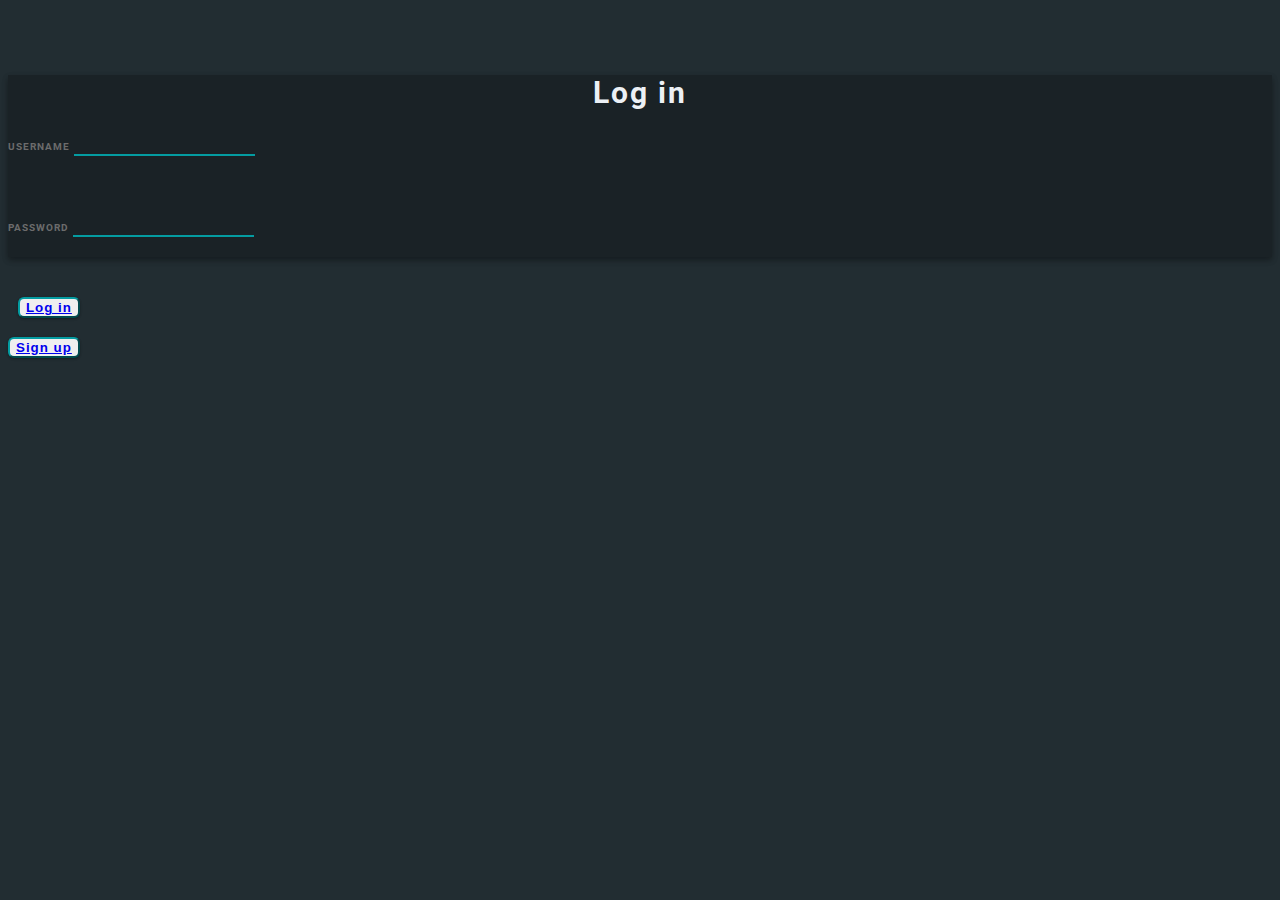
<file: USP_WebSite/USP_WebSite/login.html>
<!DOCTYPE html>
<html lang="en">

<head>
    <meta charset="utf-8">
    <meta http-equiv="X-UA-Compatible" content="IE=edge">
    <title>Log in</title>
    <!-- Tell the browser to be responsive to screen width -->
    <meta content="width=device-width, initial-scale=1, maximum-scale=1, user-scalable=no" name="viewport">
    <!-- Bootstrap 3.3.6 -->
    <link rel="stylesheet" href="https://maxcdn.bootstrapcdn.com/bootstrap/4.0.0-beta/css/bootstrap.min.css"
        integrity="sha384-/Y6pD6FV/Vv2HJnA6t+vslU6fwYXjCFtcEpHbNJ0lyAFsXTsjBbfaDjzALeQsN6M" crossorigin="anonymous">
    <!-- Font Awesome -->
    <link rel="stylesheet" href="https://cdnjs.cloudflare.com/ajax/libs/font-awesome/4.5.0/css/font-awesome.min.css">
    <link href="https://fonts.googleapis.com/css?family=Roboto" rel="stylesheet">

    <link rel="stylesheet" href="css\login.css">
</head>

<body class="body">
    <div class="container">
        <div class="row">
            <div class="col-lg-3 col-md-2"></div>
            <div class="col-lg-6 col-md-8 login-box">
                <div class="col-lg-12 login-title">
                    Log in 
                </div>
                <div class="col-lg-12 login-form">
                    <div class="col-lg-12 login-form">
                        <form>
                            <div class="form-group">
                                <label class="form-control-label">USERNAME</label>
                                <input type="text" class="form-control">
                            </div>
                            <div class="form-group">
                                <label class="form-control-label">PASSWORD</label>
                                <input type="password" class="form-control" i>
                            </div>

                            <div class="col-lg-12 loginbttm">
                                <div class="col-lg-6 login-btm login-text">
                                    <!-- Error Message -->
                                </div>
                                <div class="col-lg-6 login-btm login-button">
                                    <button type="submit" class="btn btn-outline-primary">
                                        <a class="nav-link" href="index.html"> Log in </a>
                                    </button>
                                    <br> <br>
                                    <button type="submit" class="btn btn-outline-primary">
                                        <a class="nav-link" href="signup.html"> Sign up </a>
                                    </button>
                                </div>
                            </div>
                        </form>
                    </div>
                </div>
                <div class="col-lg-3 col-md-2"></div>
            </div>
        </div>


</body>

</html>
</file>
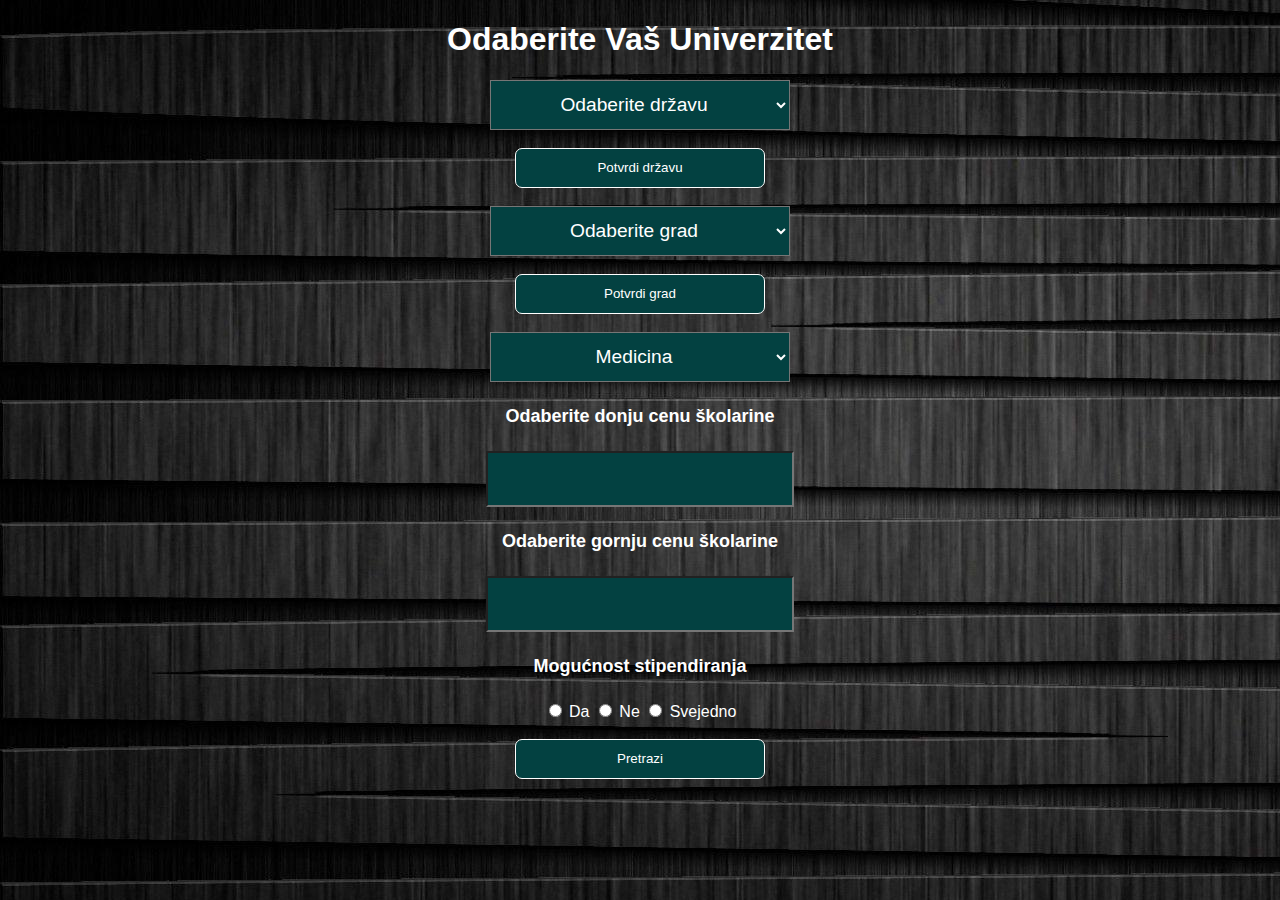
<file: USP_WebSite/USP_WebSite/pretraga.html>
<!DOCTYPE html>
<html>

<head>
    <meta name="viewport" content="width=device-width, initial-scale=1.0">

    <link rel="stylesheet" href="css/filter_style.css">
    <link rel="stylesheet" href="css/login.css">
    <script src="js/filter.js"></script>
    <script src="https://code.jquery.com/jquery-3.1.0.js"></script>

</head>

<body style="text-align: center; background: url('images/banner.jpg');">

    <h1 style="text-align: center; color: white;">Odaberite Vaš Univerzitet</h1>

    <!--surround the select box with a "custom-select" DIV element. Remember to set the width:-->
    <div style=" margin: auto;" id="divdr">
        <select id="drzava">
            <option value="0">Odaberite državu</option>
            <option value="1">Nemačka</option>
            <option value="2">Austrija</option>
            <option value="3">Italija</option>
            <option value="4">Švedska</option>
        </select>
    </div>
    <br>

    <button onclick="prikazGrada()" class="btn-choose"> Potvrdi državu </button>

    <br> <br>

    <div style="margin: auto;" id="divgrad">
        <select name="" id="grad">
            <option value="">Odaberite grad</option>
        </select>
    </div>
    <br>

    <button class="btn-choose"> Potvrdi grad </button>

    <br> <br>

    <div style="margin: auto;" id="divpro">
        <select id="oblasti">
            <option value="1">Medicina</option>
            <option value="2">IT tehnologije</option>
            <option value="3">Umetnost</option>
            <option value="4">Matematika</option>
        </select>
    </div>


    <div style=" margin: auto;">
        <h4 style="color: white;">Odaberite donju cenu školarine</h4>
        <input type="number" class="num">
    </div>

    <div style=" margin: auto;">
        <h4 style="color: white;">Odaberite gornju cenu školarine</h4>
        <input type="number" class="num">
    </div>

    <div style=" margin: auto; color: white;">
        <h4 style="color: white;">Mogućnost stipendiranja</h4>
        <input type="radio" name="rad" id=""> Da
        <input type="radio" name="rad" id=""> Ne
        <input type="radio" name="rad" id=""> Svejedno
    </div>
    <br>
    <form action="Tabela.html">
        <button class="btn-choose" type="submit"> Pretrazi </button>
    </form>

</body>

</html>
</file>
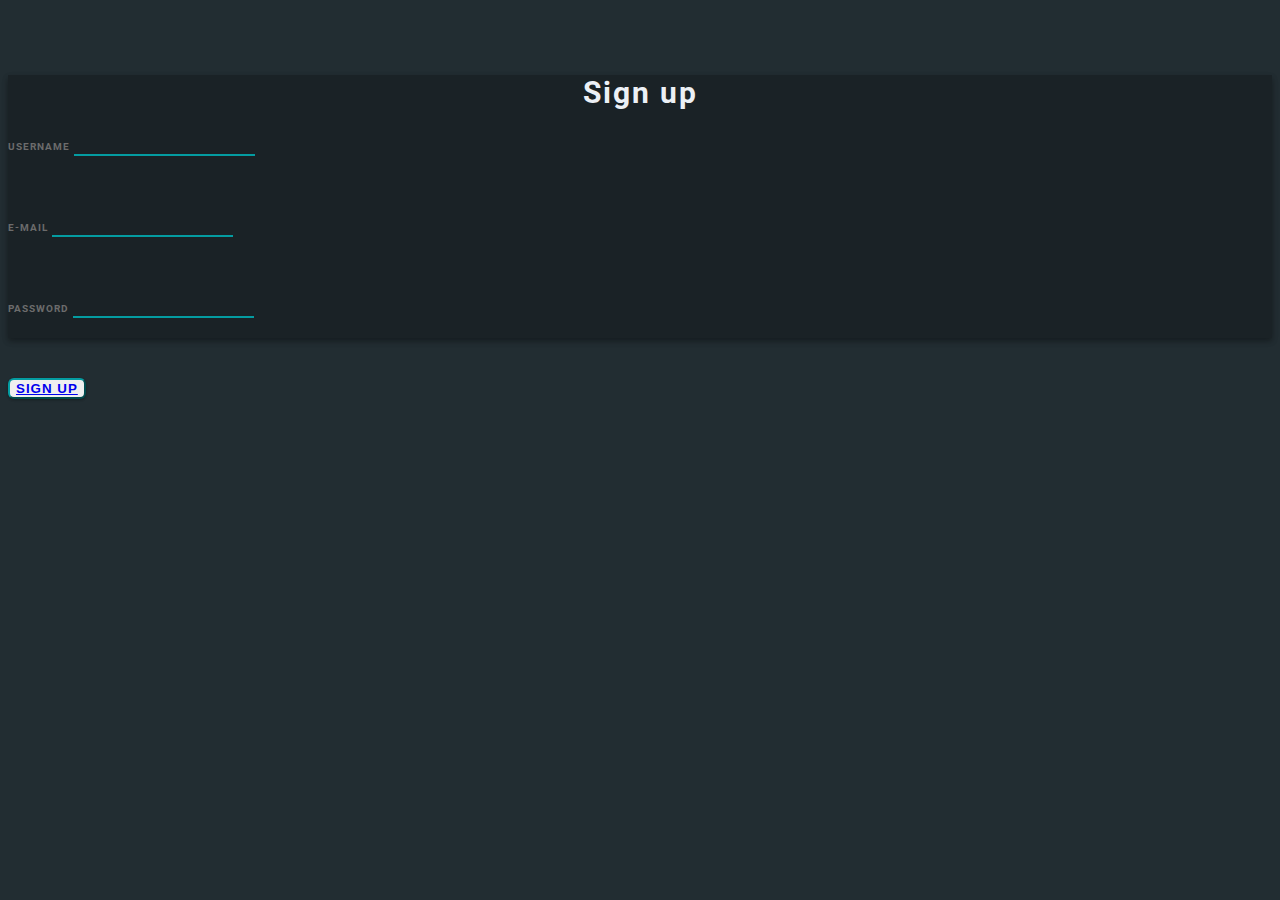
<file: USP_WebSite/USP_WebSite/signup.html>
<!DOCTYPE html>
<html lang="en">

<head>
    <meta charset="utf-8">
    <meta http-equiv="X-UA-Compatible" content="IE=edge">
    <title>Log in</title>
    <!-- Tell the browser to be responsive to screen width -->
    <meta content="width=device-width, initial-scale=1, maximum-scale=1, user-scalable=no" name="viewport">
    <!-- Bootstrap 3.3.6 -->
    <link rel="stylesheet" href="https://maxcdn.bootstrapcdn.com/bootstrap/4.0.0-beta/css/bootstrap.min.css"
        integrity="sha384-/Y6pD6FV/Vv2HJnA6t+vslU6fwYXjCFtcEpHbNJ0lyAFsXTsjBbfaDjzALeQsN6M" crossorigin="anonymous">
    <!-- Font Awesome -->
    <link rel="stylesheet" href="https://cdnjs.cloudflare.com/ajax/libs/font-awesome/4.5.0/css/font-awesome.min.css">
    <link href="https://fonts.googleapis.com/css?family=Roboto" rel="stylesheet">

    <link rel="stylesheet" href="css\login.css">
</head>

<body class="body">
    <div class="container">
        <div class="row">
            <div class="col-lg-3 col-md-2"></div>
            <div class="col-lg-6 col-md-8 login-box">
                <div class="col-lg-12 login-title">
                    Sign up
                </div>
                <div class="col-lg-12 login-form">
                    <div class="col-lg-12 login-form">
                        <form>
                            <div class="form-group">
                                <label class="form-control-label">USERNAME</label>
                                <input type="text" class="form-control">
                            </div>
                            <div class="form-group">
                                <label class="form-control-label">E-MAIL</label>
                                <input type="text" class="form-control" i>
                            </div>
                            <div class="form-group">
                                <label class="form-control-label">PASSWORD</label>
                                <input type="password" class="form-control" i>
                            </div>

                            <div class="col-lg-12 loginbttm">
                                <div class="col-lg-6 login-btm login-text">
                                    <!-- Error Message -->
                                </div>
                                <div class="col-lg-6 login-btm login-button">
                                    
                                    <button type="submit" class="btn btn-outline-primary">
                                        <a class="nav-link" href="index.html"> SIGN UP </a>
                                    </button>
                                </div>
                            </div>
                        </form>
                    </div>
                </div>
                <div class="col-lg-3 col-md-2"></div>
            </div>
        </div>


</body>

</html>
</file>
<file: USP_WebSite/USP_WebSite/css/filter_style.css>
.btn-choose{
      background-color:  rgb(3, 65, 65);
      border-radius: 7px;
      border: 0.5px solid white;
      width: 250px;
      height: 40px;
      color:#fff;
      font-family: Arial;
  }

  .btn-choose:hover {
    background-color: rgb(3, 50, 55);
    right: 0px;
    cursor: pointer;
}

  #divgrad select, #divdr select, #divpro select{
    background-color: rgb(3, 65, 65);
    color:#fff;
    font-family: Arial;
    width: 300px;
    height: 50px;
    text-align: center;
    font-size: larger;
  }

  
  #divgrad select option, #divgrad select option, #divpro select option{
    background-color: rgb(3, 65, 65);
    color:#fff;
    font-family: Arial;
    
    text-align: center;
    font-size: larger;
    padding-top: 8px;
    padding-bottom: 8px;
  }

  .num{
    background-color: rgb(3, 65, 65);
    color:#fff;
    font-family: Arial;
    width: 300px;
    height: 50px;
    text-align: center;
    font-size: larger;
  }

  h4{
    color: white;
    font-size: 18px;
  }

  input[type = "radio"] {
   outline-color: rgb(3, 65, 65);
  }
</file>
<file: USP_WebSite/USP_WebSite/css/login.css>
body {
    background: #222D32;
    font-family: 'Roboto', sans-serif;
}

.login-box {
    margin-top: 75px;
    height: auto;
    background: #1A2226;
    text-align: center;
    box-shadow: 0 3px 6px rgba(0, 0, 0, 0.16), 0 3px 6px rgba(0, 0, 0, 0.23);
}

.login-title {
    margin-top: 15px;
    text-align: center;
    font-size: 30px;
    letter-spacing: 2px;
    margin-top: 15px;
    font-weight: bold;
    color: #ECF0F5;
}

.login-form {
    margin-top: 25px;
    text-align: left;
}

input[type=text] {
    background-color: #1A2226;
    border: none;
    border-bottom: 2px solid #049ca1;
    border-top: 0px;
    border-radius: 0px;
    font-weight: bold;
    outline: 0;
    margin-bottom: 20px;
    padding-left: 0px;
    color: #ECF0F5;
}

input[type=password] {
    background-color: #1A2226;
    border: none;
    border-bottom: 2px solid #049ca1;
    border-top: 0px;
    border-radius: 0px;
    font-weight: bold;
    outline: 0;
    padding-left: 0px;
    margin-bottom: 20px;
    color: #ECF0F5;
}

.form-group {
    margin-bottom: 40px;
    outline: 0px;
}

.form-control:focus {
    border-color: inherit;
    -webkit-box-shadow: none;
    box-shadow: none;
    border-bottom: 2px solid #049ca1;
    outline: 0;
    background-color: #1A2226;
    color: #ECF0F5;
}

input:focus {
    outline: none;
    box-shadow: 0 0 0;
}

label {
    margin-bottom: 0px;
}

.form-control-label {
    font-size: 10px;
    color: #6C6C6C;
    font-weight: bold;
    letter-spacing: 1px;
}

.btn-outline-primary {
    border-color: #049ca1;
    color: #049ca1;
    border-radius: 6px;
    font-weight: bold;
    letter-spacing: 1px;
    box-shadow: 0 1px 3px rgba(0, 0, 0, 0.12), 0 1px 2px rgba(0, 0, 0, 0.24);
}

.btn-outline-primary:hover {
    background-color: #049ca1;
    right: 0px;
}

.login-btm {
    float: left;
}

.login-button {
    padding-right: 0px;
    text-align: right;
    margin-bottom: 25px;
}

.login-text {
    text-align: left;
    padding-left: 0px;
    color: #A2A4A4;
}

.loginbttm {
    padding: 0px;
}
</file>
